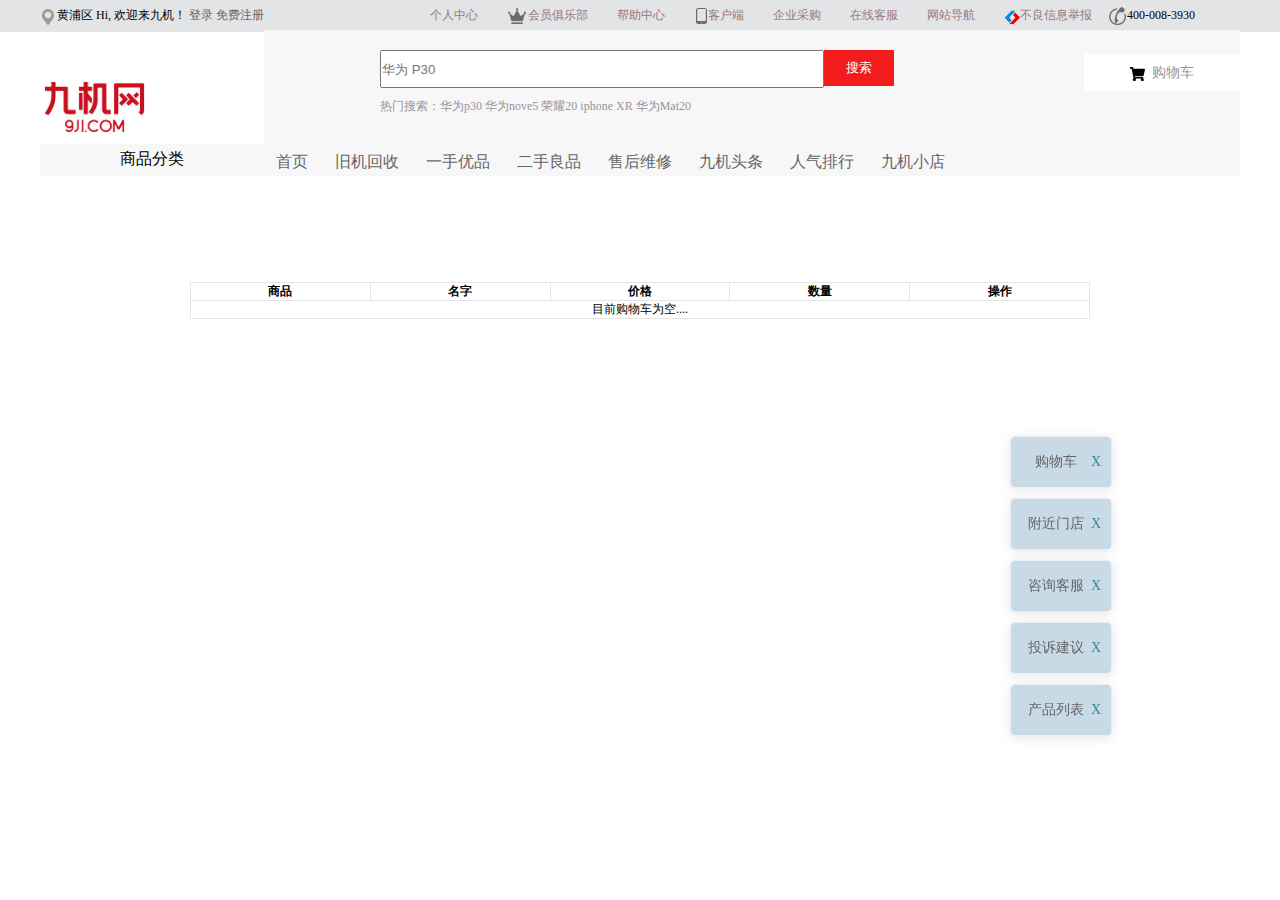
<file: jiuji/html/car.html>
<!DOCTYPE html>
<html>
	<head>
		<meta charset="utf-8">
		<title>购物车</title>
		
		<link rel="stylesheet" href="../css/public.css" />
		<link rel="stylesheet" href="../css/car.css" />
		
		</head>
		<body>
			
			<header>
				<div class="top">
					<!-- 头部导航 -->
					<div class="headnav">
						<img src="../images/header/1.png" /> <b>黄浦区</b>
						<i>Hi, 欢迎来九机！</i>
						<span><a href="login.html">登录</a></span>
						<span><a href="register.html">免费注册</a></span>
						<div class="center">
							<span>个人中心</span>
							<span><img src="../images/header/2.png">会员俱乐部 </span>
							<span>帮助中心 </span>
							<span><img src="../images/header/3.png">客户端 </span>
							<span>企业采购 </span>
							<span>在线客服 </span>
							<span>网站导航 </span>
							<span><img src="../images/header/4.png">不良信息举报</span>
							<i><img src="../images/header/5.png">400-008-3930</i>
						</div>
					</div>
					<!-- 头部导航 -->
					
					<!-- 头部：logo -->
					<div class="head">
						<div class="logo">
							<a href="index.html"><img src="../images/header/logo.png"/></a>
							<div id="fenlei">商品分类</div>
						</div>
						<!--  搜索框-->
						<div class="search">
							<div class="search-top">
								<form>
									<input type="text" id="search-box" placeholder="华为 P30" value="">
									<input name="" type="button" id="search-btn" value="搜索">
								</form>
								
								<span>热门搜索：</span><a>华为p30</a> <a>华为nove5</a> <a>荣耀20</a> <a>iphone XR</a> <a>华为Mat20</a>
								
									<!-- 购物车 -->
									<a href="login.html">
										<div id="car">
										<img src="../images/header/car.png" />
										购物车
										</div>
									</a>
							</div>
							
							<div class="search-bottom">
								<span><a href="#">首页</a></span>
								<span><a href="#">旧机回收</a></span>
								<span><a href="#">一手优品</a></span>
								<span><a href="#">二手良品</a></span>
								<span><a href="#">售后维修</a></span>
								<span><a href="#">九机头条</a></span>
								<span><a href="#">人气排行</a></span>
								<span><a href="#">九机小店</a></span>
							</div>
						</div>
						
					</div>
					<!-- 头部：logo 搜索框 -->
				</div>
			</header>
			
			<div class="main">
				<table border="1" cellspacing="0" width="900" align="center">
					<thead>
						<tr>
							<th>商品</th>
							<th>名字</th>
							<th>价格</th>
							<th>数量</th>
							<th>操作</th>
						</tr>
					</thead>
					<tbody>
						<tr>
							<td colspan="5">目前购物车为空....</td>
						</tr>
					 </tbody>
					</table>
			</div>
			
			<ul id="main_news_list">
			    <li><a href="car.html">购物车</a><b>X</b></li>
			    <li><a href="#">附近门店</a><b>X</b></li>
			    <li><a href="#">咨询客服</a><b>X</b></li>
			    <li><a href="#">投诉建议</a><b>X</b></li>
			    <li><a href="list.html">产品列表</a><b>X</b></li>
			    <li><a href="#">合作伙伴</a><b>X</b></li>
			    <li><a href="#">联系我们</a><b>X</b></li>
			</ul>
	</body>
	<script src="../js/jquery.2.2.4.js"></script>
	<script src="../js/ajax.js"></script>
	<script src="../js/car.js"></script>
	
</html>
</file>
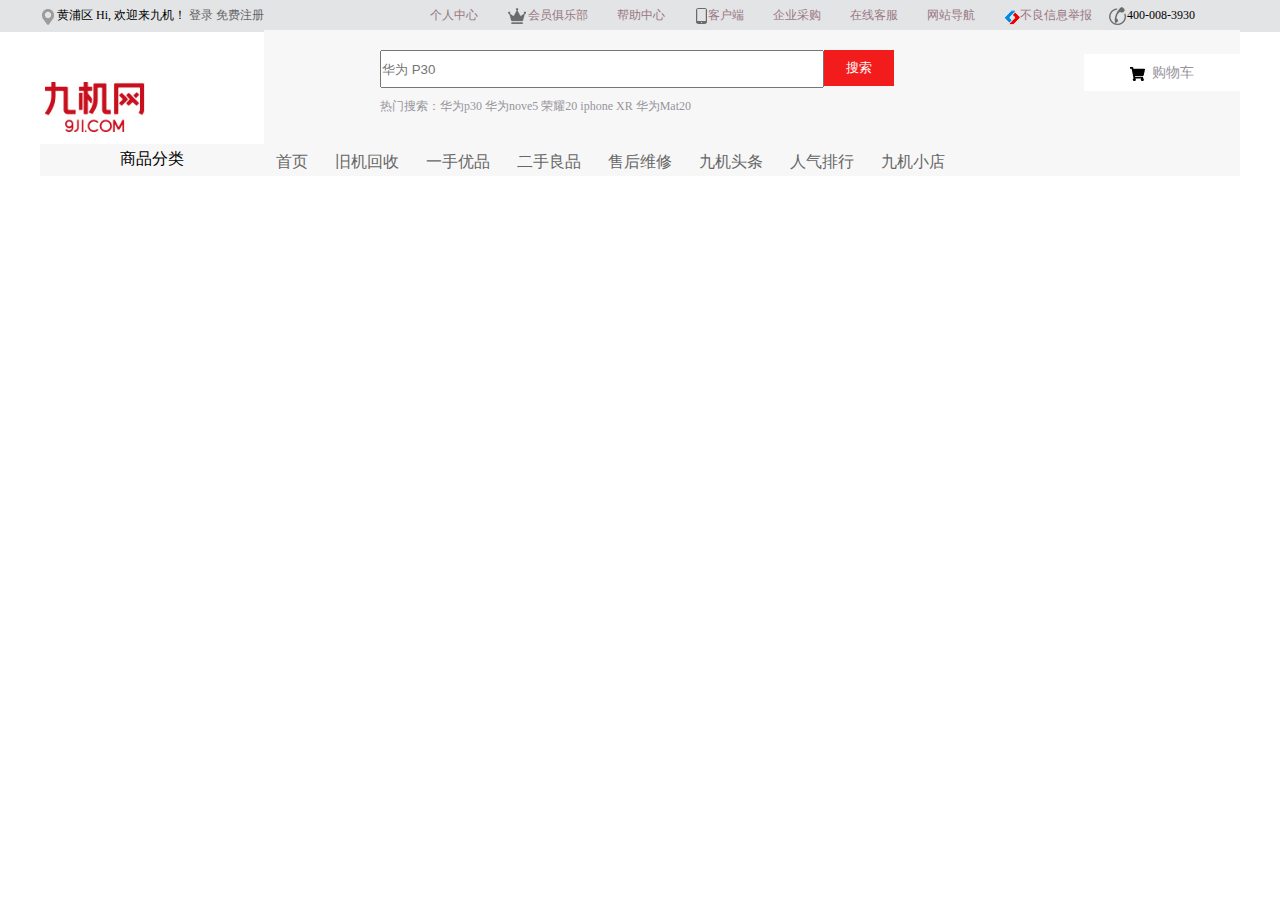
<file: jiuji/html/detail.html>
<!DOCTYPE html>
<html>
	<head>
		<meta charset="utf-8">
		<title>商品详情</title>
		<link rel="stylesheet" href="../css/public.css"/>
		<link rel="stylesheet" href="../css/detail.css" />
	</head>
	<body>
		<header>
			<div class="top">
				<!-- 头部导航 -->
				<div class="headnav">
					<img src="../images/header/1.png" /> <b>黄浦区</b>
					<i>Hi, 欢迎来九机！</i>
					<span><a href="login.html">登录</a></span>
					<span><a href="register.html">免费注册</a></span>
					<div class="center">
						<span>个人中心</span>
						<span><img src="../images/header/2.png">会员俱乐部 </span>
						<span>帮助中心 </span>
						<span><img src="../images/header/3.png">客户端 </span>
						<span>企业采购 </span>
						<span>在线客服 </span>
						<span>网站导航 </span>
						<span><img src="../images/header/4.png">不良信息举报</span>
						<i><img src="../images/header/5.png">400-008-3930</i>
					</div>
				</div>
				<!-- 头部导航 -->
				
				<!-- 头部：logo -->
				<div class="head">
					<div class="logo">
						<a href="index.html"><img src="../images/header/logo.png"/></a>
						<div id="fenlei">商品分类</div>
					</div>
					<!--  搜索框-->
					<div class="search">
						<div class="search-top">
							<form>
								<input type="text" id="search-box" placeholder="华为 P30" value="">
								<input name="" type="button" id="search-btn" value="搜索">
							</form>
							
							<span>热门搜索：</span><a>华为p30</a> <a>华为nove5</a> <a>荣耀20</a> <a>iphone XR</a> <a>华为Mat20</a>
							
								<!-- 购物车 -->
								<a href="login.html">
									<div id="car">
									<img src="../images/header/car.png" />
									购物车
									</div>
								</a>
						</div>
						
						<div class="search-bottom">
							<span><a href="#">首页</a></span>
							<span><a href="#">旧机回收</a></span>
							<span><a href="#">一手优品</a></span>
							<span><a href="#">二手良品</a></span>
							<span><a href="#">售后维修</a></span>
							<span><a href="#">九机头条</a></span>
							<span><a href="#">人气排行</a></span>
							<span><a href="#">九机小店</a></span>
						</div>
					</div>
					
				</div>
				<!-- 头部：logo 搜索框 -->
			</div>
		</header>
		
		<div class="center">
			<!-- <div class="s_box">
				<img src="https://img2.ch999img.com/pic/product/440x440/20190614143859818.jpg"/>
				<span></span>
			</div>
			<div class="b_box">
				<img src="https://img2.ch999img.com/pic/product/440x440/20190614143859818.jpg"/>
			</div> -->
		</div>
	</body>
</html>
</file>
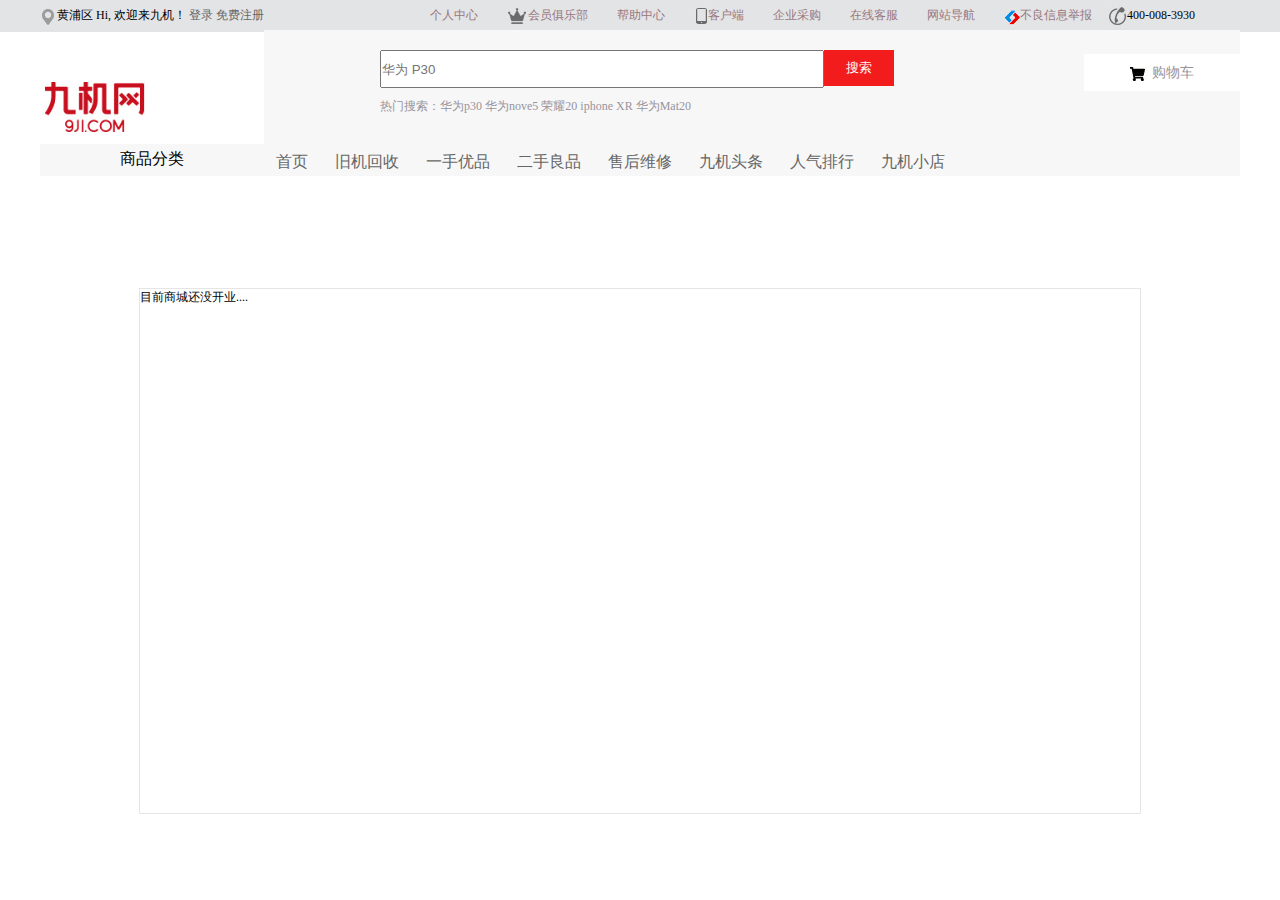
<file: jiuji/html/list.html>
<!DOCTYPE html>
<html>
	<head>
		<meta charset="utf-8">
		<title>商品列表</title>
		<link rel="stylesheet" href="../css/public.css" />
		<link rel="stylesheet" href="../css/list.css" />
	</head>
	<body>
		<header>
			<div class="top">
				<!-- 头部导航 -->
				<div class="headnav">
					<img src="../images/header/1.png" /> <b>黄浦区</b>
					<i>Hi, 欢迎来九机！</i>
					<span><a href="login.html">登录</a></span>
					<span><a href="register.html">免费注册</a></span>
					<div class="center">
						<span>个人中心</span>
						<span><img src="../images/header/2.png">会员俱乐部 </span>
						<span>帮助中心 </span>
						<span><img src="../images/header/3.png">客户端 </span>
						<span>企业采购 </span>
						<span>在线客服 </span>
						<span>网站导航 </span>
						<span><img src="../images/header/4.png">不良信息举报</span>
						<i><img src="../images/header/5.png">400-008-3930</i>
					</div>
				</div>
				<!-- 头部导航 -->
				
				<!-- 头部：logo -->
				<div class="head">
					<div class="logo">
						<a href="index.html"><img src="../images/header/logo.png"/></a>
						<div id="fenlei">商品分类</div>
					</div>
					<!--  搜索框-->
					<div class="search">
						<div class="search-top">
							<form>
								<input type="text" id="search-box" placeholder="华为 P30" value="">
								<input name="" type="button" id="search-btn" value="搜索">
							</form>
							
							<span>热门搜索：</span><a>华为p30</a> <a>华为nove5</a> <a>荣耀20</a> <a>iphone XR</a> <a>华为Mat20</a>
							
								<!-- 购物车 -->
								<a href="login.html">
									<div id="car">
									<img src="../images/header/car.png" />
									购物车
									</div>
								</a>
						</div>
						
						<div class="search-bottom">
							<span><a href="#">首页</a></span>
							<span><a href="#">旧机回收</a></span>
							<span><a href="#">一手优品</a></span>
							<span><a href="#">二手良品</a></span>
							<span><a href="#">售后维修</a></span>
							<span><a href="#">九机头条</a></span>
							<span><a href="#">人气排行</a></span>
							<span><a href="#">九机小店</a></span>
						</div>
					</div>
					
				</div>
				<!-- 头部：logo 搜索框 -->
			</div>
		</header>
		
		<div id="cont">
			<p>目前商城还没开业....</p>
		</div>
		
		
	
	</body>
	<script src="../js/jquery.2.2.4.js"></script>
	<script src="../js/ajax.js"></script>
	<script src="../js/list.js"></script>
	
</html>
</file>
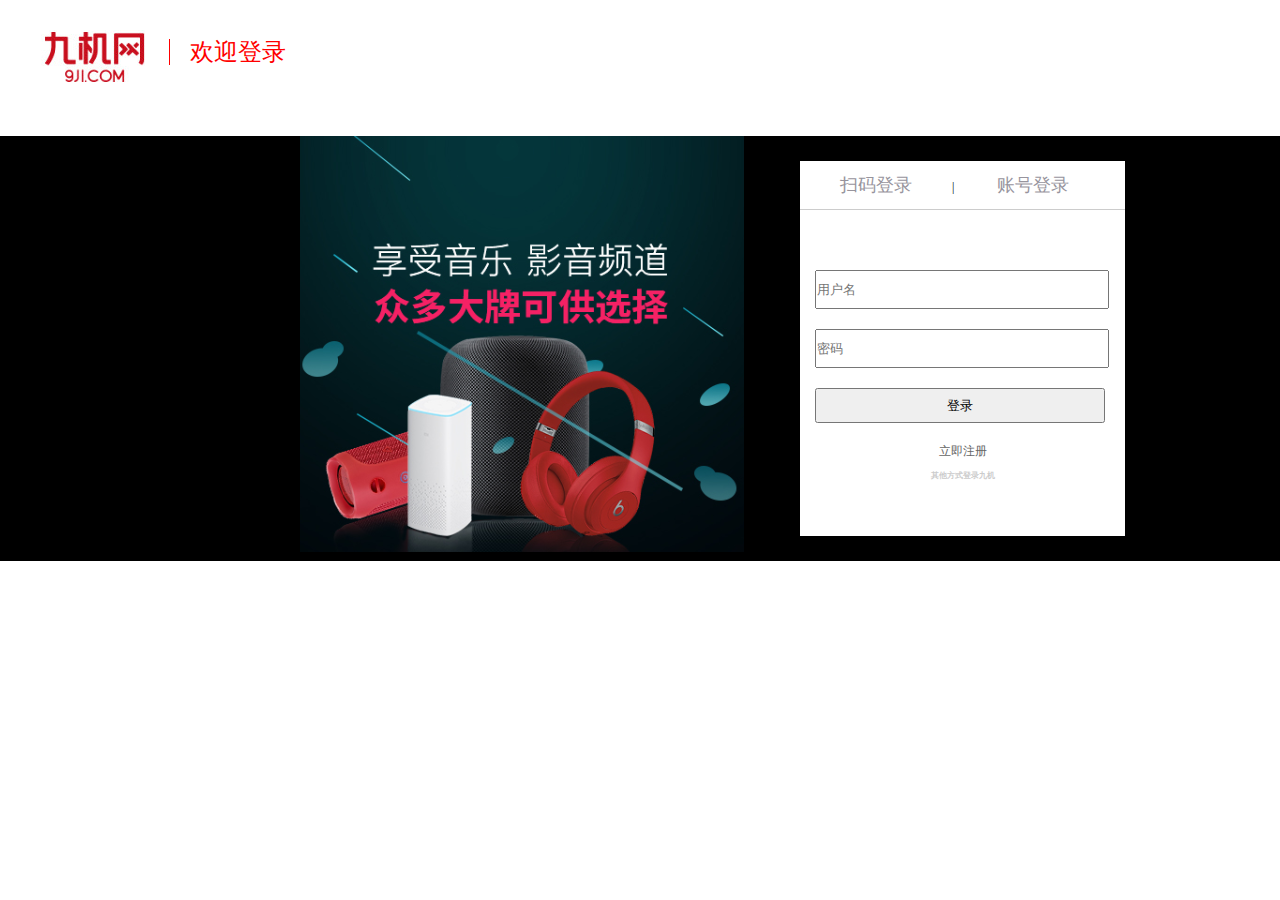
<file: jiuji/html/login.html>
<!DOCTYPE html>
<html>
	<head>
		<meta charset="utf-8">
		<title>登录-九机网</title>
		<link rel="stylesheet" href="../css/public.css" />
		<link rel="stylesheet" href="../css/login.css" />
	</head>
	<body>
		<div id="login-header">
			<img src="../images/header/logo.png" />
			<span>欢迎登录</span>
		</div>
		
		<div id="banner">
				<img src="../images/login/1.png" />
				<div class="dl">
					<div class="dl-top">
						<span>扫码登录</span>|
						<span>账号登录</span>
					</div>
					<!-- <img src="../images/login/2.png" /> -->
					<form action="car.html" method="post">
						<input type="text" name="user" required="true" digits=true id="txt1" placeholder="用户名" maxlength="10" minlength="7"/>
						<input type="text" id="txt2" placeholder="密码" required="true" minlength="6"/>
						<input type="submit" id="btn1" value="登录" />
						<p><a href="register.html">立即注册</a></p>
						<h6>其他方式登录九机</h6>
					</form>	
				</div>
		</div>
	</body>
	<script src="../js/jquery.2.2.4.js"></script>
	<script src="../js/jquery.validate.js"></script>
	<script src="../js/jquery.validate.messages_zh.js"></script>
	<!-- <script src="../js/login.js"></script> -->
	<script>
		$(function(){
			$('form').validate()
		})
	</script>
</html>
</file>
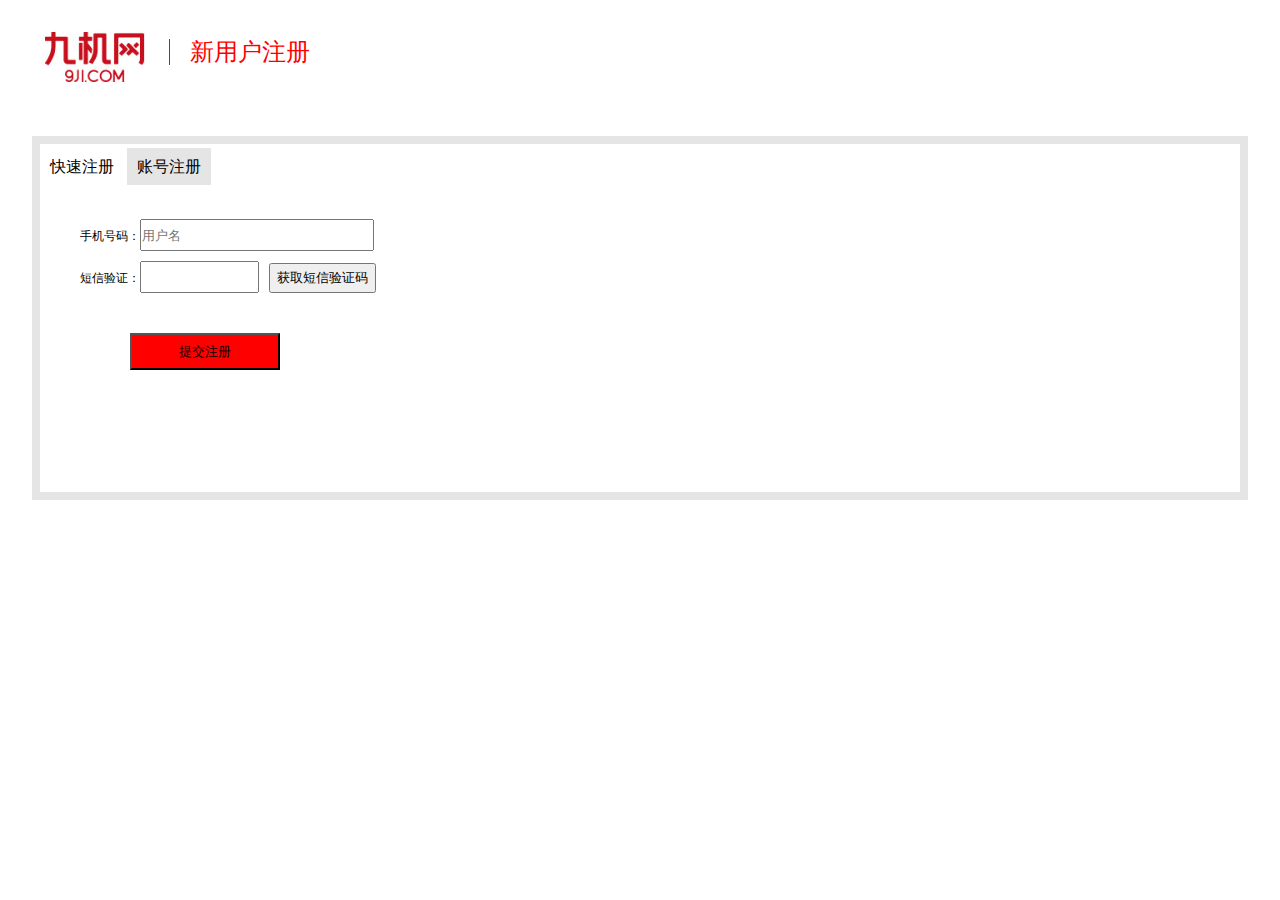
<file: jiuji/html/register.html>
<!DOCTYPE html>
<html>
	<head>
		<meta charset="utf-8">
		<title>注册页面</title>
		<link rel="stylesheet" href="../css/public.css"/>
		<link rel="stylesheet" href="../css/register.css"/>
	</head>
	<body>
		<div id="login-header">
			<img src="../images/header/logo.png" />
			<span>新用户注册</span>
		</div>
		
		
		
		
		<div id="center">
			<div class="qiehuan">
				<span class="a1">快速注册</span>
				<span class="a2">账号注册</span>
			</div>
			<div class="kuaisu">
				<b> 手机号码：</b><input type="text" required digits=true id="tel" maxlength="11" minlength="11" placeholder="用户名"/></br>
				<b>短信验证：</b><input type="text" id="yanzheng" required="true"/><button id="btn1">获取短信验证码</button></br>
				<input type="button" id="btn2"  value="提交注册"/>
			</div>
			
			<div class="zhanghao">
				<div class="d2">
					<form>
							用户账号: <input type="text" required="true" digits=true id="user"/></br>
							输入密码：<input type="text" required="true" id="pass1"/></br>
							重复密码：<input type="text" required="true" id="pass2"/></br>
							<!-- 手机号码：<input type="text" required="true" id="tel"/></br>
							邮箱地址：<input type="text" required="true" email=true id="email"/></br>
							短信验证：<input type="text" required="true" id="duanxin"/><button id="btn1">获取短信验证码</button></br> -->
							<input type="submit" id="btn2" value="提交注册"/>
					</form>
				</div>
			</div>
			
			
		</div>
	</body>
	<script src="../js/jquery.2.2.4.js"></script>
	<script src="../js/jquery.validate.js"></script>
	<script src="../js/jquery.validate.messages_zh.js"></script>
	<script src="../js/register.js"></script>
	<script>
		$(function(){
			$('form').validate()
			
		})
	</script>
</html>
</file>
<file: jiuji/css/public.css>
@charset "utf-8";
/* CSS Document */
body,ol,ul,h1,h2,h3,h4,h5,h6,p,th,td,dl,dd,form,fieldset,legend,input,textarea,select,td{margin:0;padding:0;}
body{font:12px  "宋体"; word-wrap:break-word;}
a,u,s,del{color:#666;text-decoration:none} 
fieldset ,a img,.bor0{border:0;}
i,em,b{font-style:normal;font-weight:100;}
li{list-style:none;}
img{vertical-align:middle;}
table{border-collapse:collapse;}/*合并边框*/
textarea{resize:none;/*禁止拖动*/}
.ind2{text-indent:2em;}

/*溢出隐藏*/
.over{white-space:nowrap;overflow:hidden;text-overflow:ellipsis;}

/*图片垂直对齐*/
.valign{text-align:center;}
.valign img{vertical-align:middle;}
.valign:after{content:"";display:inline-block;vertical-align:middle;height:100%;}

/*万能清除法*/
.clear:before{content:"";display:table;}/*阻止margin-top向上传递*/
.clear:after{content:"";display:block;clear:both;}/*清除浮动*/


/*弹性盒水平垂直居中*/
.flexc{display:flex;justify-content:center;align-items:center;}
</file>
<file: jiuji/css/car.css>
html{overflow-x:hidden;}
/* 头部导航 */
header{width: 100%;background: #e3e4e6;}
.top{width: 1200px;height: 32px; margin: 0 auto;}
.top .headnav b{font:12px/30px "";}
.top .headnav span a:hover{border-bottom: 1px solid #303539;color: crimson;}
.top .headnav .center{display: inline-block;margin-left:150px;}
.top .headnav .center span{font: 12px/30px "";color: #987780;padding:0 13px ;cursor: hand;}
.head .logo #fenlei{margin: 10px 0 0 0;width:224px;height: 32px;background: #F7F7F7;font: 16px/30px "";text-align: center;}

/* logo */
.logo{margin-top: 50px;float: left;}
.search{float: right;width:976px;height: 146px;background-color: #f7f7f7;}
.search .search-top{height: 64px;}
.search .search-top form{display: flex; margin-top: 20px;float: left;margin-left: 116px;}
.search #search-box{width: 440px;height: 34px;}
.search #search-btn{width: 70px;height: 36px;margin-right: 354px;
background-color:#f21c1c ;border: 0;color: #fff;}
.search .search-top span{font: 12px/3 "";color: #97949d;margin-top: 14px;margin-left: 116px;}
.search .search-top a{font: 12px/3 "";color: #97949d;padding: 2 6px;}

.search .search-top #car{width: 156px;height: 37px;float: right;background-color: #fff;margin-top: -34px;
font:14px/37px "";text-align: center;}
.search .search-top #car span{width:40px;height:15px;background: #f21c1e;border-radius: 50%;color: #fff;}

.search .search-bottom{margin-top: 58px;}
.search .search-bottom span{padding: 0 12px;color: #303539;font-size: 16px;}
.search .search-bottom span:hover{color: #F21C1C;}

.main{width: 1200px;margin: 0 auto;margin-top: 250px;}
.main img{width: 120px;height: 160px;}
.main tr{border: 1px solid #e5e5e5;text-align: center;}

/* 依次滑入效果 */
#main_news_list{width:70px;position: fixed;bottom:30px;right: 200px;z-index: 99;}
#main_news_list li{overflow:hidden;padding:10px; width:80px;height:30px;opacity: 0;margin-bottom:10px;border-radius: 5px;background-color: #ccc;position: relative;
border: 1px solid #ebeef5;box-shadow: 0 2px 12px 0 rgba(0,0,0,.1);background: #c8dae6;text-align: center;font: 14px/30px "";color: #3e849d;}
#main_news_list li b{float:right;cursor: pointer;}
.main_news_active{animation:action 1s;opacity: 1 !important;}
.main_news_heightActive{animation:heightChange 0.5s;}
@keyframes action{0%{transform: translateX(240px);opacity: 0;} 100%{ transform: translateX(0px);opacity: 1;margin-right:auto;}}
@keyframes heightChange{0%{height:60px;opacity: 1;padding:10px;margin-bottom:10px;} 100%{height:0px;opacity: 0;padding:0px;margin-bottom:0px;}}
#btns{width: 35px;height: 310px;position: fixed;left:270px;top: 300px;}
#btns p{width: 34px;height: 34px;background: #ccc;text-align: center;color: #fff;margin-top:3px ;}
#btns #btn-top{background: #CB0D17;width: 40px;height: 40px;text-align: center;color: #fff;margin-top:6px ;font-size: 12px;}
#btns p:hover{background: #808080;}
</file>
<file: jiuji/css/detail.css>
html{overflow-x:hidden;}
/* 头部导航 */
header{width: 100%;background: #e3e4e6;}
.top{width: 1200px;height: 32px; margin: 0 auto;}
.top .headnav b{font:12px/30px "";}
.top .headnav span a:hover{border-bottom: 1px solid #303539;color: crimson;}
.top .headnav .center{display: inline-block;margin-left:150px;}
.top .headnav .center span{font: 12px/30px "";color: #987780;padding:0 13px ;cursor: hand;}
.head .logo #fenlei{margin: 10px 0 0 0;width:224px;height: 32px;background: #F7F7F7;font: 16px/30px "";text-align: center;}

/* logo */
.logo{margin-top: 50px;float: left;}
.search{float: right;width:976px;height: 146px;background-color: #f7f7f7;}
.search .search-top{height: 64px;}
.search .search-top form{display: flex; margin-top: 20px;float: left;margin-left: 116px;}
.search #search-box{width: 440px;height: 34px;}
.search #search-btn{width: 70px;height: 36px;margin-right: 354px;
background-color:#f21c1c ;border: 0;color: #fff;}
.search .search-top span{font: 12px/3 "";color: #97949d;margin-top: 14px;margin-left: 116px;}
.search .search-top a{font: 12px/3 "";color: #97949d;padding: 2 6px;}

.search .search-top #car{width: 156px;height: 37px;float: right;background-color: #fff;margin-top: -34px;
font:14px/37px "";text-align: center;}
.search .search-top #car span{width:40px;height:15px;background: #f21c1e;border-radius: 50%;color: #fff;}

.search .search-bottom{margin-top: 58px;}
.search .search-bottom span{padding: 0 12px;color: #303539;font-size: 16px;}
.search .search-bottom span:hover{color: #F21C1C;}

/* 放大镜 */
/* .center{width: 1200px;height: 600px;margin: 0 auto;} */
.s_box{width: 400px;height: 300px;position: absolute;left: 50px;top: 100px;}
.s_box img{width: 400px;height: 300px;}
.s_box span{width: 100px;height: 75px;position: absolute;left: 0;top: 0;background:url(img/1.jpg);background-size: 400px 300px;display: none;}
			
.b_box{width: 400px;height: 300px;position: absolute;left: 500px;top: 100px;overflow: hidden;display: none;}
.b_box img{width: 1600px;height: 1200px;position: absolute;}
</file>
<file: jiuji/css/list.css>
@charset "UTF-8";
html {
  overflow-x: hidden;
}

/* 头部导航 */
header {
  width: 100%;
  background: #e3e4e6;
}

.top {
  width: 1200px;
  height: 32px;
  margin: 0 auto;
}

.top .headnav b {
  font: 12px/30px "";
}

.top .headnav span a:hover {
  border-bottom: 1px solid #303539;
  color: crimson;
}

.top .headnav .center {
  display: inline-block;
  margin-left: 150px;
}

.top .headnav .center span {
  font: 12px/30px "";
  color: #987780;
  padding: 0 13px;
  cursor: hand;
}

.head .logo #fenlei {
  margin: 10px 0 0 0;
  width: 224px;
  height: 32px;
  background: #F7F7F7;
  font: 16px/30px "";
  text-align: center;
}

/* logo */
.logo {
  margin-top: 50px;
  float: left;
}

.search {
  float: right;
  width: 976px;
  height: 146px;
  background-color: #f7f7f7;
}

.search .search-top {
  height: 64px;
}

.search .search-top form {
  display: flex;
  margin-top: 20px;
  float: left;
  margin-left: 116px;
}

.search #search-box {
  width: 440px;
  height: 34px;
}

.search #search-btn {
  width: 70px;
  height: 36px;
  margin-right: 354px;
  background-color: #f21c1c;
  border: 0;
  color: #fff;
}

.search .search-top span {
  font: 12px/3 "";
  color: #97949d;
  margin-top: 14px;
  margin-left: 116px;
}

.search .search-top a {
  font: 12px/3 "";
  color: #97949d;
  padding: 2 6px;
}

.search .search-top #car {
  width: 156px;
  height: 37px;
  float: right;
  background-color: #fff;
  margin-top: -34px;
  font: 14px/37px "";
  text-align: center;
}

.search .search-top #car span {
  width: 40px;
  height: 15px;
  background: #f21c1e;
  border-radius: 50%;
  color: #fff;
}

.search .search-bottom {
  margin-top: 58px;
}

.search .search-bottom span {
  padding: 0 12px;
  color: #303539;
  font-size: 16px;
}

.search .search-bottom span:hover {
  color: #F21C1C;
}

#cont {
  width: 1000px;
  height: 524px;
  border: 1px solid #e5e5e5;
  margin: 0 auto;
  margin-top: 20%;
  overflow: hidden;
}

#cont h3 {
  border-bottom: 1px solid #e5e5e5;
  font: 14px/40px "";
}

#cont .box {
  width: 250px;
  height: 260px;
  float: left;
  border: solid 1px #e5e5e5;
  box-sizing: border-box;
  text-align: center;
}

#cont .box img {
  width: 60%;
}

#cont .box p {
  line-height: 16px;
  height: 32px;
  overflow: hidden;
  margin: 10px 0;
}

#cont .box em {
  width: 100px;
  height: 30px;
  line-height: 30px;
  text-align: center;
  margin: 10px auto;
  display: block;
  font-style: normal;
  background: darkred;
  color: #fff;
}
</file>
<file: jiuji/css/login.css>
#login-header{width:1200px;height: 76px;margin: 30px auto;}
#login-header span{width:160px;height: 36px;border-left:1px solid red ;
font-size: 24px;color:red;padding: 0 20px;margin-left: 20px;}

#banner{height: 425px;width:100%;background-color: #000;position: relative;}
#banner img{position: absolute;left: 300px;}
#banner .dl{width: 325px;height: 375px;background-color: #fff;position: absolute;left: 800px;top: 25px;position: relative;}
#banner .dl .dl-top{height: 48px;border-bottom: 1px solid #ccc;margin-bottom: 50px;}
#banner .dl .dl-top span{font: 18px/48px "";margin: 0 40px 0 40px;color: #97949D;}
#banner .dl .dl-top span:hover{color: coral;}
#banner .dl img{position: absolute;left: 82px;top: 90px;}
#banner .dl input{margin: 10px 15px 10px 15px;width: 290px;height: 35px;}
#banner .dl p{text-align: center;padding: 10px 0;}
#banner .dl p a:hover{color: red;}
#banner .dl h6{text-align: center;color: #ccc;}
</file>
<file: jiuji/css/register.css>
#login-header{width:1200px;height: 76px;margin: 30px auto;}
#login-header span{width:160px;height: 36px;border-left:1px solid red ;
font-size: 24px;color:red;padding: 0 20px;margin-left: 20px;}

#center{width: 1200px;height: 348px;border: 8px solid #e5e5e5;margin: 0 auto;}
#center .qiehuan span{background:#e5e5e5;width: 100px;height: 45px;font:16px/45px "";padding: 10px;}
#center .qiehuan span:nth-child(1){background: #fff;}
#center .kuaisu{width: 888px;height: 348px;}

#center .kuaisu #tel{width: 230px;height: 28px;margin-top: 30px;}
#center .kuaisu #yanzheng{width: 115px;height: 28px;margin-top: 10px;}
#center .kuaisu button{margin-left: 10px;height: 30px;margin-top: 10px;}
#center .kuaisu b{padding-left: 40px;}
#center .kuaisu #btn2{margin: 40px 0 0 90px;width: 150px;height: 37px;background: red;}

#center .zhanghao{width: 888px;height: 430px;display: none;}
#center .zhanghao .d2{margin: 10px 30px;}
#center .zhanghao .d2 input{width: 230px;height: 25px;margin-top: 5px;}
#center .zhanghao .d2  #duanxin{width: 110px;height: 25px;}
#center .zhanghao #btn1{margin-left: 10px;height: 30px;margin-top: 10px;}
#center .zhanghao #btn2{margin: 20px 0 0 40px;width: 150px;height: 37px;background: red;color: #fff;}
</file>
